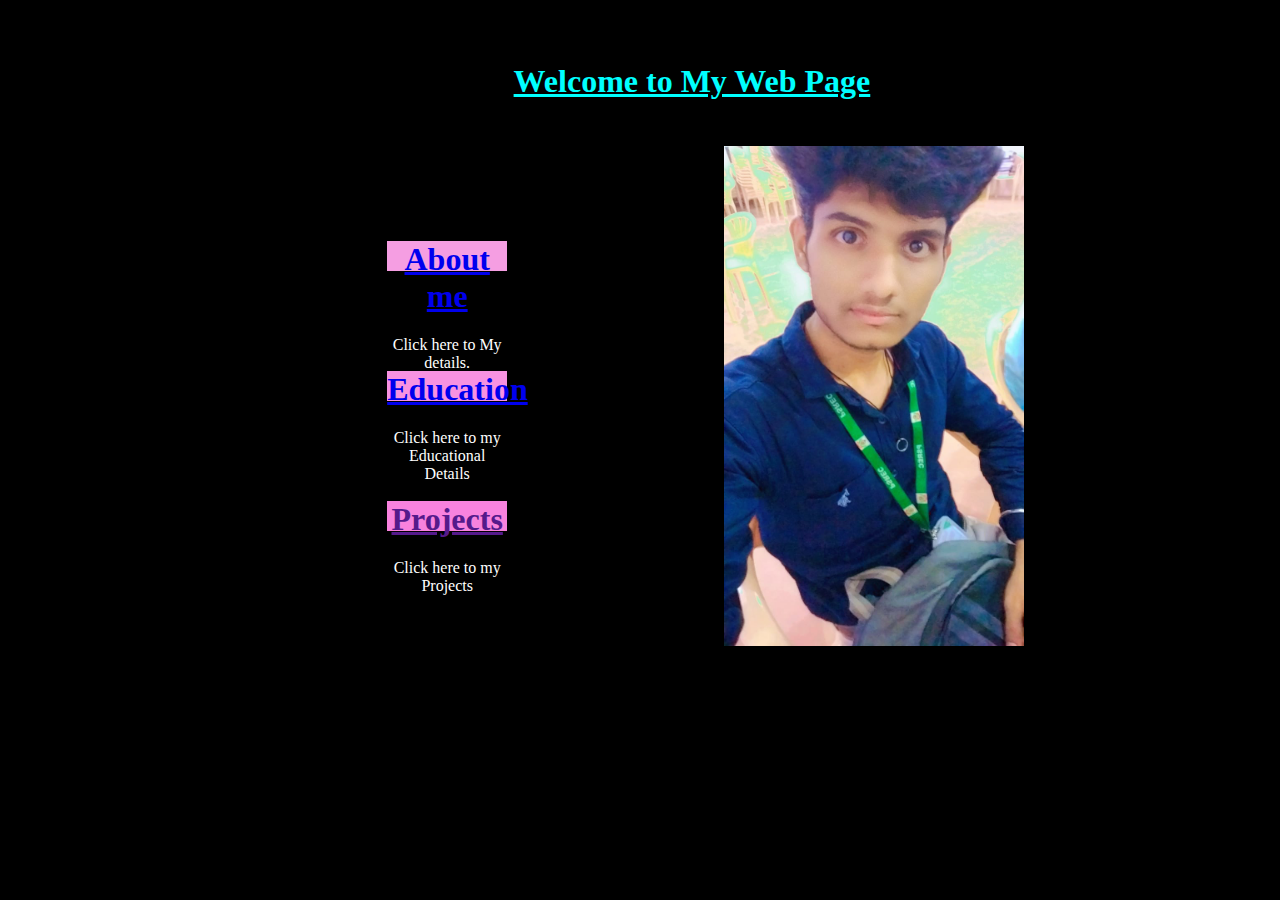
<file: My Webpage/index.html/index.html>
<!DOCTYPE html>
<html lang="en">
<head>
    <meta charset="UTF-8">
    <meta name="viewport" content="width=device-width, initial-scale=1.0">
    <link rel="stylesheet" href="../stylesheet/style.css">
    <title>Sathish SK</title>
    
</head>
<body>
    <header>
    
            <h1 id="hed">Welcome to My Web Page</h1>
            <section id="image">
                <img id="image" src="../MEDIA/photo.jpg" title="Sathish">
            </section>
         
     
    </header>
    
    <br>
   <main>
   
        <section id="details"> 
            <h1><a href="../index.html/details.html">About me</a></h1>
            <p id="para1">Click here to My details.</p>
        </section>

        <section  id="iden"> 
            <h1><a href="../index.html/education.html">Education</a></h1>
            <p>Click here to my Educational Details</p>
        </section> 

         <section id="pro"> 
            <h1 ><a href="">Projects</a></h1>
            <p>Click here to my Projects</p>
         </section> 
         
           
         
        </main>
        
   
    



   

</body>
</html>
</file>
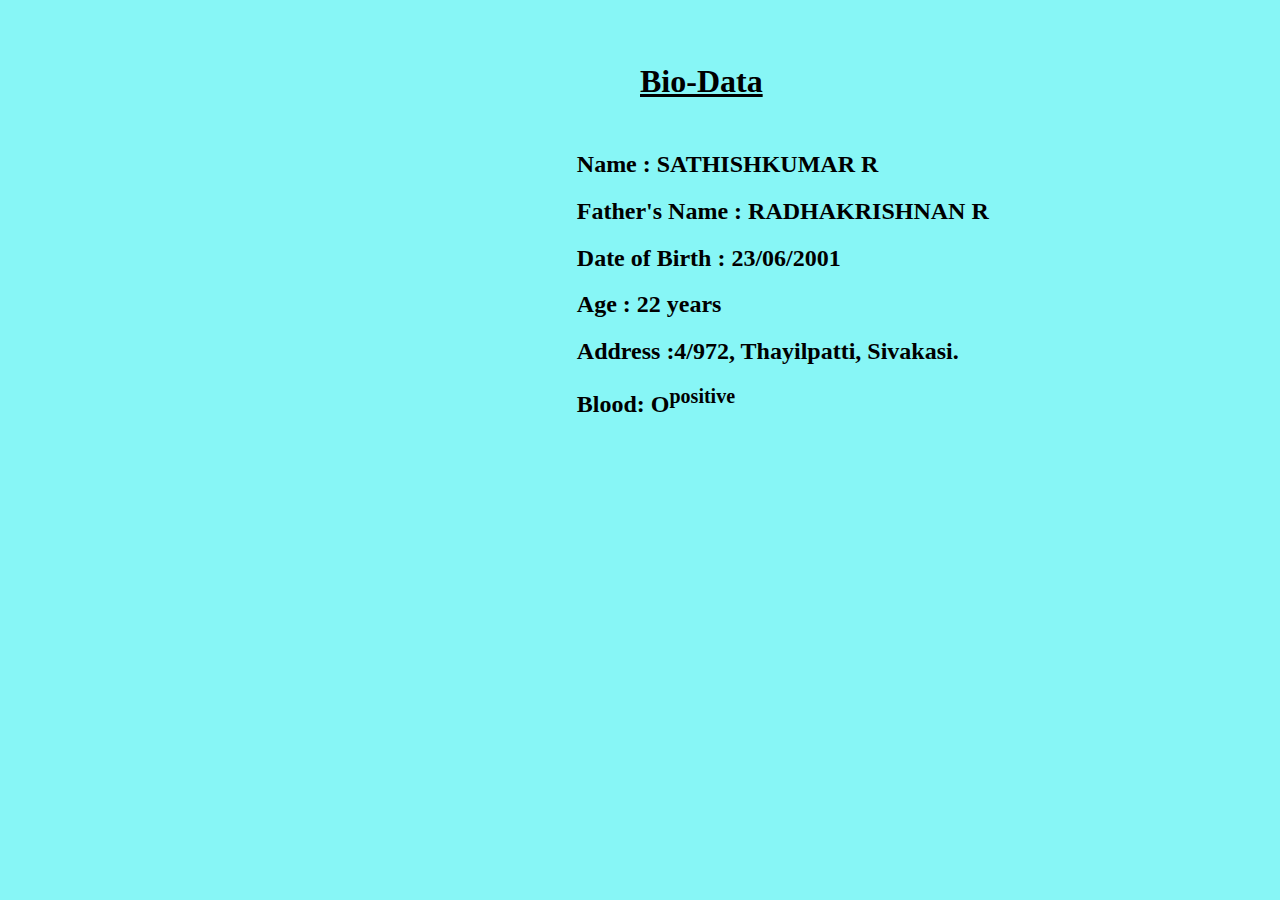
<file: My Webpage/index.html/details.html>
<!DOCTYPE html>
<html lang="en">
<head>
    <meta charset="UTF-8">
    <meta name="viewport" content="width=device-width, initial-scale=1.0">
    <title>About Sathish</title>
    <link rel="stylesheet" href="../stylesheet/details.css">
</head>
<body>
    <header id="hed">
        <h1 >Bio-Data</h1>
    </header>
 
    <main>
        <section ID="mydet">
            <h2>Name :  SATHISHKUMAR R</h2>
            <h2>Father's Name : RADHAKRISHNAN R</h2>
            <h2>Date of Birth : 23/06/2001</h2>
            <h2>Age :  22 years</h2>
            <h2>Address :4/972, Thayilpatti, Sivakasi.  </h2>
            <h2>Blood: O<sup>positive</sup></h2>
        </section>

    </main>
   
     
     
     
        
   
    
</body>
</html>
</file>
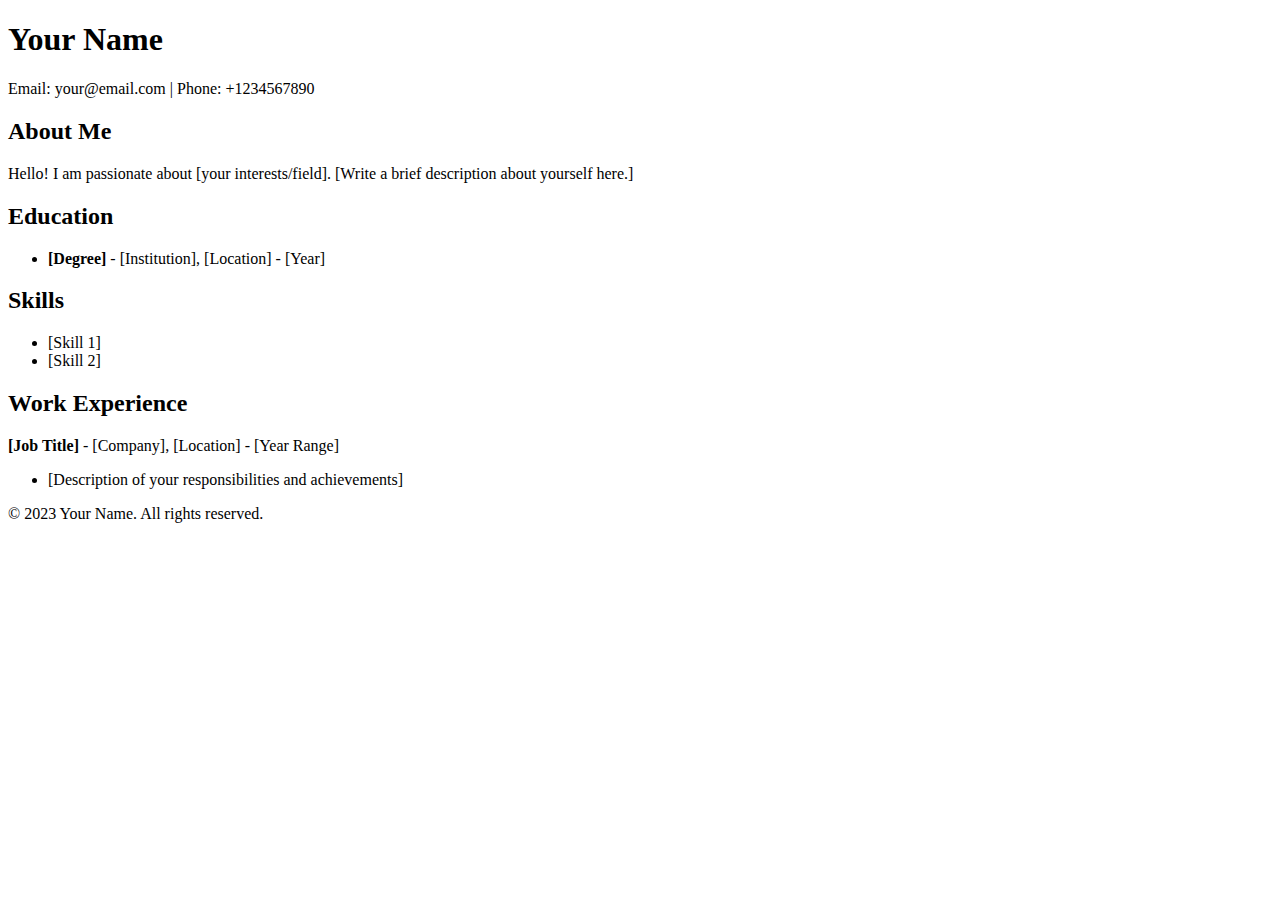
<file: My Webpage/index.html/education.html>
<!DOCTYPE html>
<html lang="en">
<head>
    <meta charset="UTF-8">
    <meta name="viewport" content="width=device-width, initial-scale=1.0">
    <title>Your Name - Resume</title>
    <style>
        /* Your CSS styles go here */
        /* Feel free to modify the colors, fonts, layout, etc. to your liking */
    </style>
</head>
<body>
    <header>
        <!-- Your name and personal details can be displayed here -->
        <h1>Your Name</h1>
        <p>Email: your@email.com | Phone: +1234567890</p>
    </header>
    <main>
        <section id="about">
            <!-- A brief introduction about yourself -->
            <h2>About Me</h2>
            <p>
                Hello! I am passionate about [your interests/field]. 
                [Write a brief description about yourself here.]
            </p>
        </section>
        <section id="education">
            <!-- Your educational background can be listed here -->
            <h2>Education</h2>
            <ul>
                <li>
                    <strong>[Degree]</strong> - [Institution], [Location] - [Year]
                </li>
                <!-- Add more educational details if needed -->
            </ul>
        </section>
        <section id="skills">
            <!-- Your skills can be listed here -->
            <h2>Skills</h2>
            <ul>
                <li>[Skill 1]</li>
                <li>[Skill 2]</li>
                <!-- Add more skills as necessary -->
            </ul>
        </section>
        <section id="experience">
            <!-- Your work experience can be listed here -->
            <h2>Work Experience</h2>
            <p>
                <strong>[Job Title]</strong> - [Company], [Location] - [Year Range]
            </p>
            <ul>
                <li>[Description of your responsibilities and achievements]</li>
                <!-- Add more work experience details if needed -->
            </ul>
        </section>
    </main>
    <footer>
        <!-- You can add any additional information or links here -->
        <p>&copy; 2023 Your Name. All rights reserved.</p>
    </footer>
</body>
</html>
</file>
<file: My Webpage/stylesheet/style.css>
body{
    background-color: black;
    text-align: center;
    justify-content: center;    
}
#image{
    margin-top: 10%;
    float: right;
    height: 500px;
    width: 300px;
    margin-right: 7em;
    margin-top: .5em;
    padding-bottom: 10px;
    margin-block-start: 0%;
    padding: 10px;
    border: 2px solid;
    
}
#hed{
    color: aqua;
    text-decoration: underline;
    text-align: center;
    display: flex;
    margin-left: 40%;
    margin-top: 5%;
}
#details{
    margin-inline-start: 20px;
    margin-top: 8%;
    margin-left: 30%;
    writing-mode: horizontal-tb;
    background-color: rgb(245, 158, 226);
    width: 120px;
    height: 30px;
    text-align: center;
}
#iden{
    margin-inline-start: 20px;
    margin-left: 30%;
    writing-mode: horizontal-tb;
    background-color: rgb(247, 146, 225);
    width: 120px;
    height: 30px;
    text-align: center;
    margin-top: 100px;
}
#pro{
    margin-inline-start: 20px;
    margin-left: 30%;
    writing-mode: horizontal-tb;
    background-color: rgb(248, 130, 222);
    width: 120px;
    height: 30px;
    text-align: center;
    margin-top: 100px;
}
#para1{
    color: white;
}
#iden{
    color: white;
}
#pro{
    color: white;
}
</file>
<file: My Webpage/stylesheet/details.css>
body{
    
    background-color: rgb(135, 246, 246);
    justify-content: center;

}
#hed{
    width: 300px 600px;
    text-decoration: underline;
    margin-left: 50%;
    margin-top: 5%;
 }
 #mydet{
    margin-top: 4%;
    margin-left: 45%;
 }
</file>
